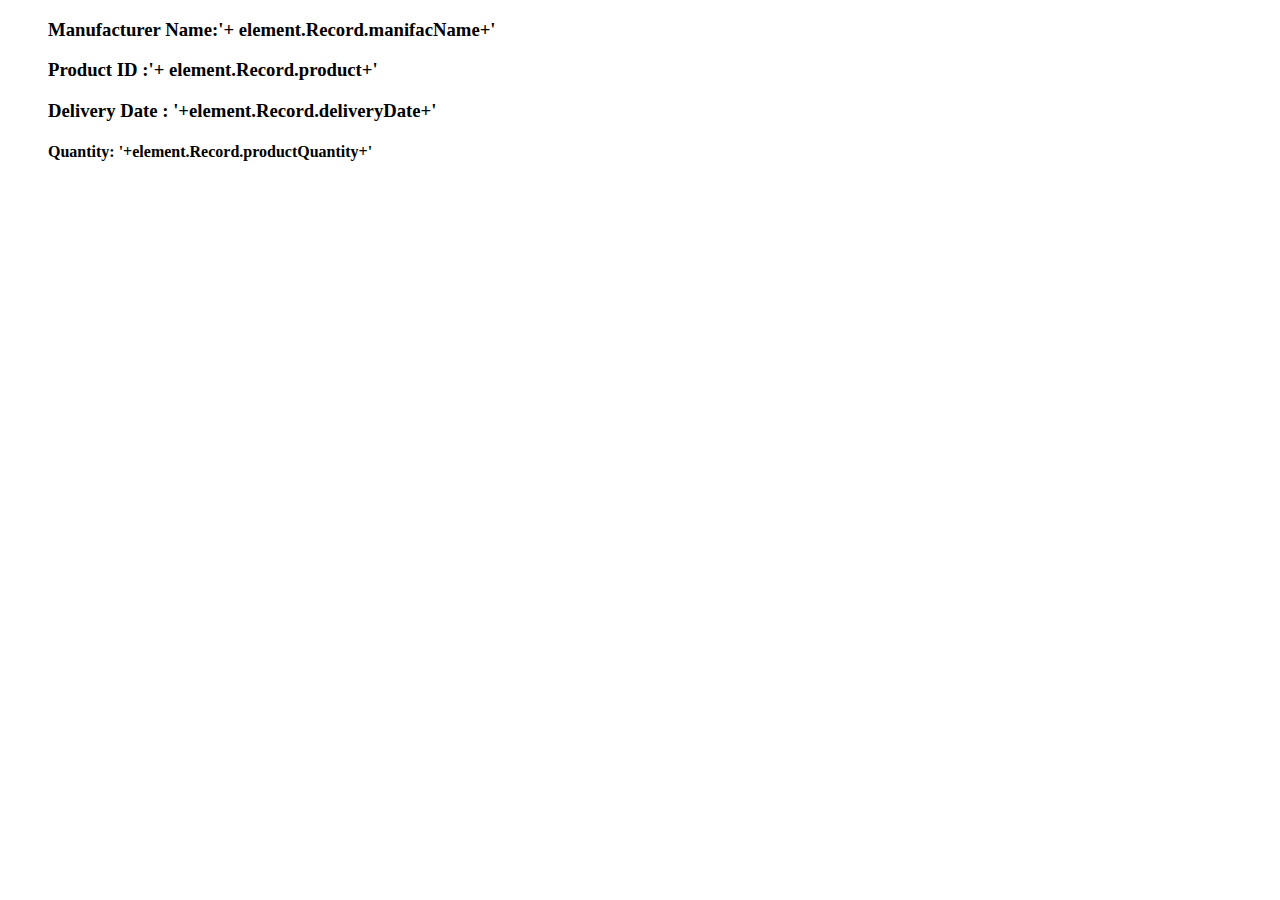
<file: test.html>
<!DOCTYPE html>
<div class="row name" > 
    <ul>
    
            <h3 id="ProductName">Manufacturer Name:'+ element.Record.manifacName+'  </h3>

       
             <h3 id="ProdcutID">Product ID :'+ element.Record.product+' </h3>
         
        <h3 id="SupplierName">Delivery Date : '+element.Record.deliveryDate+'</h3>
            
            <h4 id="SupplierName">Quantity: '+element.Record.productQuantity+' </h4></div>  
        </ul>
</div>
</html>
</file>
